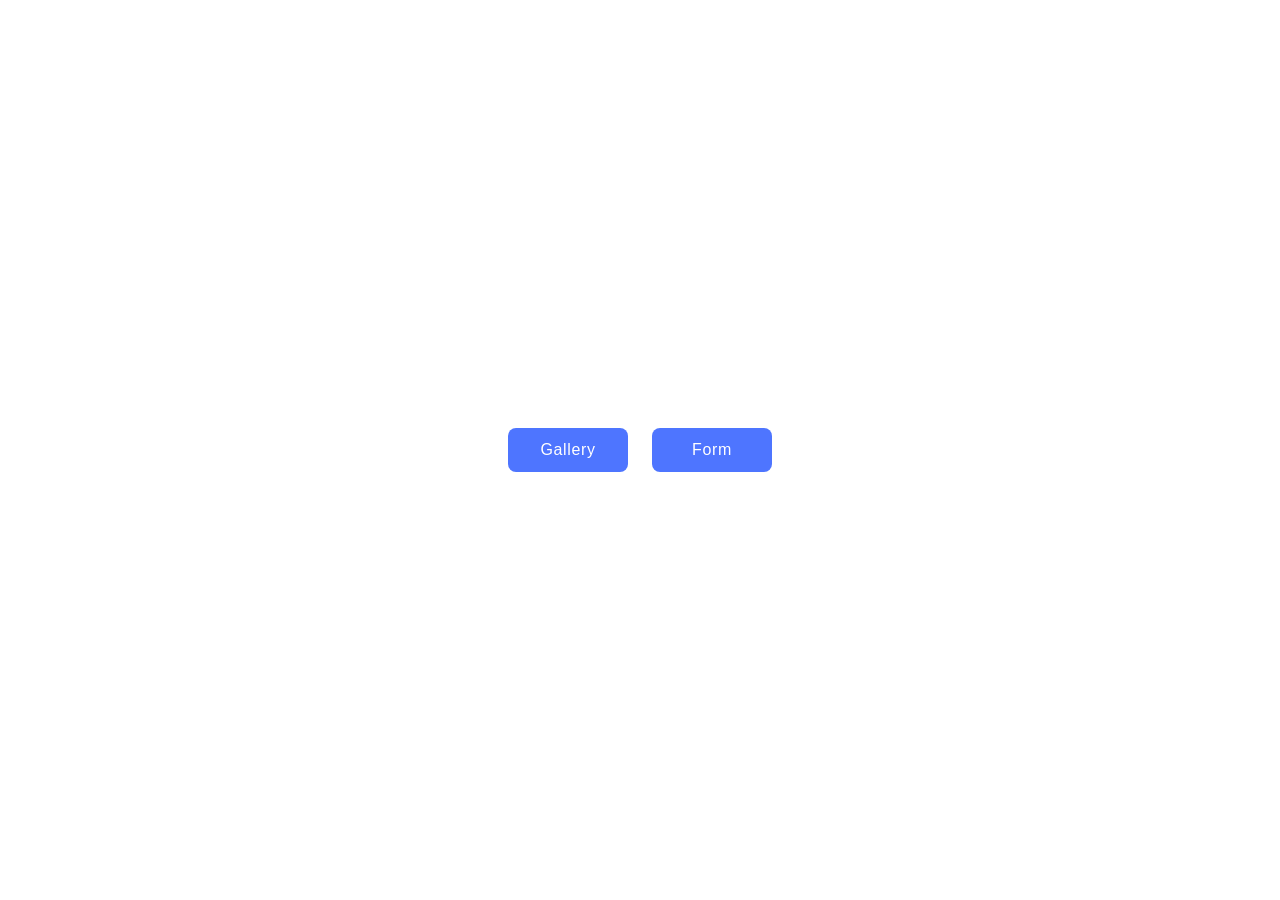
<file: src/index.html>
<!DOCTYPE html>
<html lang="en">
  <head>
    <meta charset="UTF-8" />
    <meta name="viewport" content="width=device-width, initial-scale=1.0" />
    <title>Homework 09</title>
    <link rel="stylesheet" href="./css/styles.css" />
  </head>

  <body>
    <main class="home">
      <a class="home-link" href="./1-gallery.html">Gallery</a>
      <a class="home-link" href="./2-form.html">Form</a>
    </main>
  </body>
</html>
</file>
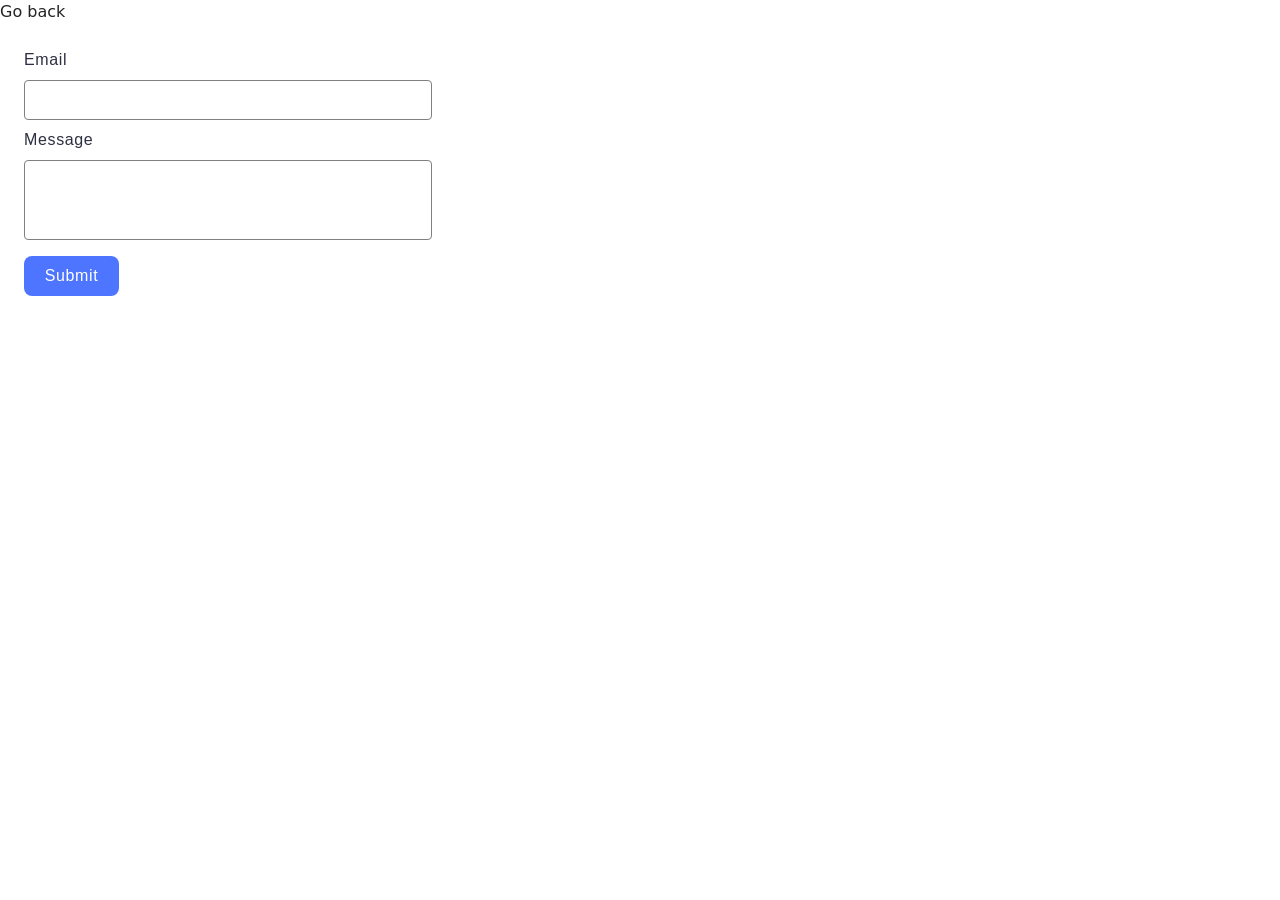
<file: src/2-form.html>
<!doctype html>
<html lang="en">
  <head>
    <meta charset="UTF-8" />
    <meta name="viewport" content="width=device-width, initial-scale=1.0" />
    <title>Form</title>
    <link rel="stylesheet" href="./css/styles.css" />
  </head>

  <body>
    <a href="./index.html">Go back</a>

    <form class="feedback-form" autocomplete="off">
      <label class="feedback-form-label">
        Email
        <input
          class="feedback-form-input"
          type="email"
          name="email"
          autofocus
        />
      </label>

      <label class="feedback-form-label">
        Message
        <textarea
          class="feedback-form-message"
          name="message"
          rows="8"
        ></textarea>
      </label>

      <button class="feedback-form-button" type="submit">Submit</button>
    </form>

    <script type="module" src="./js/2-form.js"></script>
  </body>
</html>
</file>
<file: src/css/styles.css>
/**
  |============================
  | include css partials with
  | default @import url()
  |============================
*/
/* Common styles */
@import url('./reset.css');
@import url('./base.css');

/* Sections style */
@import url('./home.css');
@import url('./gallery.css');
@import url('./form.css');
</file>
